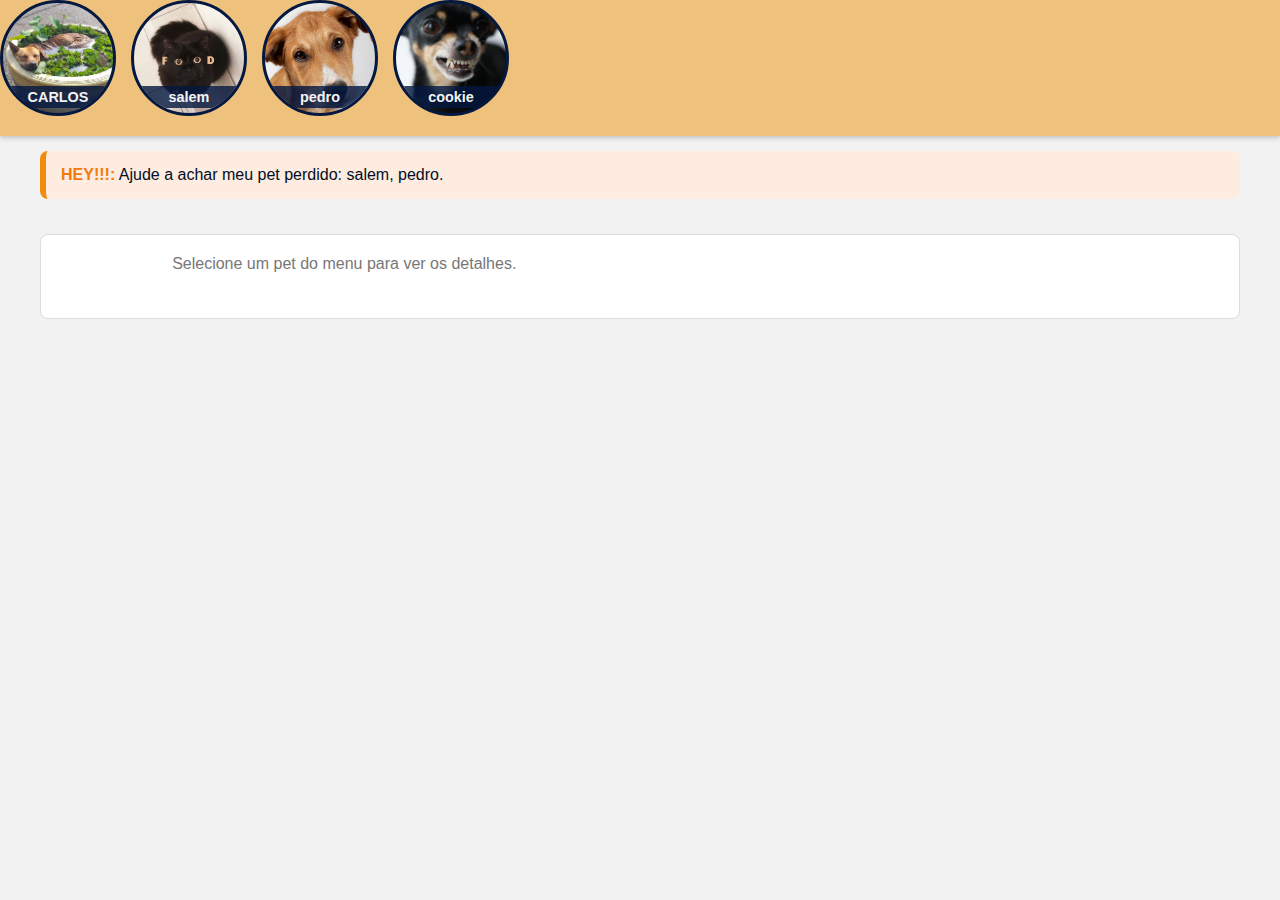
<file: index.html>
<!DOCTYPE html>
<html lang="pt-BR">
  <head>
    <meta charset="UTF-8" />
    <meta name="viewport" content="width=device-width, initial-scale=1.0" />
    <title>MiAu</title>
    <style>
      body {
        font-family: -apple-system, BlinkMacSystemFont, "Segoe UI", Roboto,
          Helvetica, Arial, sans-serif;
        margin: 0;
        background-color: #f2f2f2; /* Paleta: Fundo principal */
        color: #020e26; /* Paleta: Texto principal */
      }
      .container {
        display: grid;
        grid-template-areas:
          "header"
          "main";
        grid-template-columns: 1fr; /* Uma coluna por padrão (mobile) */
        gap: 20px;
        max-width: 1200px;
        margin: 0 auto;
      }
      header {
        grid-area: header;
        position: sticky; /* Fixa o cabeçalho no topo */
        top: 0; /* Alinha ao topo da viewport */
        z-index: 1000; /* Garante que o cabeçalho fique acima de outros elementos */
        padding-bottom: 20px;
        background-color: #eec17d; /* Paleta: Fundo do cabeçalho */
        box-shadow: 0 2px 5px rgba(0, 0, 0, 0.2); /* Sombra para dar profundidade */
        color: #f2f2f2; /* Paleta: Texto do cabeçalho */
      }
      main {
        grid-area: main;
      }

      .pet-menu {
        list-style: none;
        padding: 0;
        display: flex;
        gap: 15px;
        margin: 0;
        overflow-x: auto; /* Mantém a rolagem horizontal em telas pequenas */
      }
      .pet-menu li {
        /* O estilo agora está no link (<a>) para que toda a área seja clicável */
      }
      .pet-menu li a {
        display: flex;
        flex-direction: column;
        justify-content: flex-end; /* Alinha o nome na parte inferior */
        align-items: center;
        width: 110px; /* Largura fixa */
        height: 110px; /* Altura fixa para criar um círculo */
        text-align: center;
        /* A imagem de fundo será definida via JS */
        background-size: cover;
        background-position: center;
        border: 3px solid #041840; /* Borda para destaque */
        text-decoration: none;
        color: #f2f2f2; /* Paleta: Texto do menu */
        border-radius: 50%;
        transition: border-color 0.2s ease;
        overflow: hidden; /* Garante que a imagem não saia do círculo */
      }
      .pet-menu-name {
        font-size: 0.9em;
        white-space: nowrap;
        overflow: hidden;
        text-overflow: ellipsis;
        width: 90%;
        background-color: rgba(4, 24, 64, 0.8); /* Fundo para legibilidade */
        padding: 3px 5px;
        border-radius: 5px;
        margin-bottom: 5px;
      }
      .pet-menu li a:hover {
        /*background-color: #020E26;  Paleta: Hover mais escuro */
        border-color: #f2790f; /* Paleta: Destaque laranja no hover */
      }
      /* Estilo para o item de menu selecionado */
      .pet-menu li a.selected {
        /* O background não é mais alterado para manter a foto */
        border-color: #f28b0c; /* Paleta: Borda laranja mais forte para seleção */
      }
      .pet-details {
        background-color: #ffffff;
        border: 1px solid #ddd;
        padding: 20px;
        border-radius: 8px;
      }
      .pet-details h2 {
        margin-top: 0;
        margin-bottom: 10px;
        color: #041840; /* Paleta: Título com azul escuro */
      }
      .pet-details h3 {
        margin-top: 15px;
        margin-bottom: 5px;
        color: #041840; /* Paleta: Subtítulo com azul escuro */
        border-bottom: 2px solid #f28b0c; /* Paleta: Destaque laranja */
        padding-bottom: 4px;
      }
      .pet-details ul {
        list-style: disc;
        padding-left: 20px;
      }
      .pet-details img {
        max-width: 100%;
        height: auto;
        margin-top: 10px;
        border-radius: 5px;
      }
      .pet-details strong {
        color: #f2790f; /* Paleta: Destaque laranja para ênfase */
      }
      .no-content {
        text-align: center;
        color: #777;
        padding: 20px;
      }
      .consultation-img {
        max-width: 80px;
        margin-right: 10px;
        vertical-align: middle;
      }
      .pet-photos-grid {
        display: grid;
        grid-template-columns: repeat(auto-fill, minmax(100px, 1fr));
        gap: 10px;
        align-content: start; /* Alinha as fotos no topo */
      }
      .pet-photos-grid img {
        width: 100%;
        height: 100px;
        object-fit: cover;
        border-radius: 8px;
      }

      /* Media Query para telas maiores (tablets e desktops) */
      @media (min-width: 768px) {
        .pet-details {
          display: grid;
          grid-template-columns: 1fr 1fr;
          grid-template-areas:
            "info photos"
            "consultas consultas";
          gap: 25px;
        }

        .pet-info {
          grid-area: info;
        }

        .pet-photos-grid {
          grid-area: photos;
        }

        .pet-consultations {
          grid-area: consultas;
        }
      }
    </style>
  </head>
  <body>
    <header>
      <ul class="pet-menu" id="petMenu"></ul>
    </header>
    <div class="container">
      <main>
        <div class="pet-details no-content" id="petContent">
          Selecione um pet do menu para ver os detalhes.
        </div>
      </main>
    </div>

    <script>
      async function init() {
        const petMenuElement = document.getElementById("petMenu");
        const petContentElement = document.getElementById("petContent"); // Este elemento agora é único e correto.

        try {
          //Elemento para exibir notificações de pets perdidos
          //https://developer.mozilla.org/en-US/docs/Web/API/CSS_Object_Model/Using_dynamic_styling_information
          const lostPetNotification = document.createElement("div");
          lostPetNotification.id = "lostPetNotification";
          lostPetNotification.style.cssText =
            "background-color: #fdecdf; border-left: 6px solid #F28B0C; color: #020E26; margin-top: 15px; margin-bottom: 15px; padding: 15px; display: none; border-radius: 8px;";
          document.querySelector(".container").prepend(lostPetNotification);
          // 1. Carrega todos os JSONs em paralelo para melhor performance.
          const [users, pets, consultas, fotos] = await Promise.all([
            fetch("export/user.json").then((res) => res.json()),
            fetch("export/pets.json").then((res) => res.json()),
            fetch("export/consultas.json").then((res) => res.json()),
            fetch("export/fotos.json").then((res) => res.json()),
          ]);

          // 2. Separa a lógica de configuração da UI em outra função.
          setupApp(
            users,
            pets,
            consultas,
            fotos,
            petMenuElement,
            petContentElement,
            lostPetNotification
          );
        } catch (error) {
          // 3. Adiciona tratamento de erro para falhas no carregamento.
          console.error("Falha ao carregar os dados:", error);
          petContentElement.innerHTML =
            '<p class="no-content">Ocorreu um erro ao carregar as informações. Por favor, tente novamente mais tarde.</p>';
        }
      }

      function setupApp(
        users,
        pets,
        consultas,
        fotos,
        petMenuElement,
        petContentElement,
        lostPetNotificationElement
      ) {
        // 1. Cria um Map de pets, onde a chave é o idpet.
        //https://www.freecodecamp.org/portuguese/news/como-simplificar-sua-base-de-codigo-com-map-reduce-e-filter-em-javascript/
        //https://medium.com/@llreinert/desempenho-de-list-find-vs-map-em-javascript-uma-an%C3%A1lise-profunda-fe209b7120b2
        const petsMap = new Map(pets.map((pet) => [pet.idpet, pet]));

        // 2. Agrupa consultas por pet. O resultado é um Map onde:
        //    - a chave é o id do pet
        //    - o valor é um array de suas consultas
        const consultasByPetMap = new Map();
        for (const consulta of consultas) {
          if (!consultasByPetMap.has(consulta.pet)) {
            consultasByPetMap.set(consulta.pet, []);
          }
          consultasByPetMap.get(consulta.pet).push(consulta);
        }

        // 3. Agrupa fotos por pet, da mesma forma que as consultas.
        const fotosByPetMap = new Map();
        for (const foto of fotos) {
          if (!fotosByPetMap.has(foto.idpet)) {
            fotosByPetMap.set(foto.idpet, []);
          }
          fotosByPetMap.get(foto.idpet).push(foto);
        }

        // Verifica se há pets perdidos e exibe a notificação
        const lostPets = pets.filter((pet) => pet.perdido === 1);
        if (lostPets.length > 0) {
          const lostPetNames = lostPets.map((pet) => pet.nome).join(", ");
          lostPetNotificationElement.innerHTML = `<strong style="color: #F2790F;">HEY!!!:</strong> Ajude a achar meu pet perdido: ${lostPetNames}.`;
          // Notificação HTML5 Notification API
          if (
            "Notification" in window &&
            Notification.permission === "granted"
          ) {
            new Notification("Pets Perdidos", {
              body: `Atenção: Os seguintes pets estão marcados como perdidos: ${lostPetNames}.`,
              icon: "assets/imgs/warning.png", // Adicione um ícone relevante
            });
          } else if (
            "Notification" in window &&
            Notification.permission !== "denied"
          ) {
            Notification.requestPermission().then((permission) => {
              // Se o usuário conceder permissão, tente novamente
            });
          }
          lostPetNotificationElement.style.display = "block";
        } else {
          lostPetNotificationElement.style.display = "none";
        }

        function displayPetDetails(petId) {
          const pet = petsMap.get(parseInt(petId));
          if (pet) {
            // Lógica para encontrar o tutor, seja `users` um array ou um objeto único.
            let owner = null;
            if (Array.isArray(users)) {
              owner = users.find((user) => user.iduser === pet.tutor);
            } else if (users && users.iduser === pet.tutor) {
              owner = users;
            }
            const petConsultas = consultasByPetMap.get(pet.idpet) || [];
            const petFotos = fotosByPetMap.get(pet.idpet) || [];

            // 1. Coleta todas as fotos do pet em um único array, evitando duplicatas.
            const allPhotos = [];
            if (pet.imgperfil) {
              allPhotos.push(pet.imgperfil);
            }
            petFotos.forEach((foto) => {
              if (!allPhotos.includes(foto.img)) {
                allPhotos.push(foto.img);
              }
            });

            // 2. Gera o HTML para cada seção do novo layout de grid.
            const infoHtml = `
                        <div class="pet-info">
                            <h2>${pet.nome}</h2>
                            ${
                              pet.tipo
                                ? `<p><strong>Tipo:</strong> ${pet.tipo}</p>`
                                : ""
                            }
                            ${
                              pet.race
                                ? `<p><strong>Raça:</strong> ${pet.race}</p>`
                                : ""
                            }
                            ${
                              pet.nascimento
                                ? `<p><strong>Nascimento:</strong> ${new Date(
                                    pet.nascimento
                                  ).toLocaleDateString()}</p>`
                                : ""
                            }
                            ${
                              pet.bio
                                ? `<p><strong>Bio:</strong> ${pet.bio}</p>`
                                : ""
                            }
                            ${
                              owner
                                ? `
                                <h3>Tutor</h3>
                                <p><strong>Nome:</strong> ${owner.username}</p>
                                ${
                                  owner.telefone
                                    ? `<p><strong>Telefone:</strong> ${owner.telefone}</p>`
                                    : ""
                                }
                            `
                                : ""
                            }
                        </div>
                    `;

            const photosHtml = `
                        <div class="pet-photos-grid">
                            ${allPhotos
                              .map(
                                (img) =>
                                  `<img src="${
                                    "assets/imgs/uploads/" + img
                                  }" alt="Foto de ${pet.nome}">`
                              )
                              .join("")}
                        </div>
                    `;

            const consultationsHtml = `
                        <div class="pet-consultations">
                            <h3>Consultas</h3>
                            ${
                              petConsultas.length > 0
                                ? `<ul>${petConsultas
                                    .map(
                                      (consulta) => `
                                    <li>
                                        <strong>Data:</strong> ${new Date(
                                          consulta.dataconsulta
                                        ).toLocaleDateString()},
                                        <strong>Veterinário:</strong> ${
                                          consulta.nomevet
                                        },
                                        <strong>Tipo:</strong> ${consulta.nome},
                                        <strong>Descrição:</strong> ${
                                          consulta.descricao
                                        }
                                        ${
                                          consulta.img
                                            ? `<br><img src="${
                                                "assets/imgs/uploads/" +
                                                consulta.img
                                              }" alt="Imagem da Consulta" class="consultation-img">`
                                            : ""
                                        }
                                    </li>
                                `
                                    )
                                    .join("")}</ul>`
                                : `<p>Nenhuma consulta registrada para ${pet.nome}.</p>`
                            }
                        </div>
                    `;

            // 3. Combina as seções e renderiza no elemento principal.
            petContentElement.innerHTML =
              infoHtml + photosHtml + consultationsHtml;
            petContentElement.classList.remove("no-content");
          } else {
            petContentElement.innerHTML = `<p>Detalhes do pet com ID "${petId}" não encontrados.</p>`;
            petContentElement.classList.remove("no-content");
          }
        }

        // 5. Gera o menu de pets de forma mais concisa.
        petMenuElement.innerHTML = Array.from(petsMap.values())
          .map(
            (pet) => `
                <li>
                    <a href="#${pet.idpet}" style="background-image: url('${
              "assets/imgs/uploads/" + pet.imgperfil
            }')">
                        <span class="pet-menu-name"><strong>${pet.nome}</strong></span>
                    </a>
                </li>
            `
          )
          .join("");

        function handleRouteChange() {
          const petId = window.location.hash.substring(1);

          // Atualiza o estilo do menu para destacar o item ativo
          const menuLinks = petMenuElement.querySelectorAll("a");
          menuLinks.forEach((link) => {
            link.classList.remove("selected");
            if (link.getAttribute("href") === `#${petId}`) {
              link.classList.add("selected");
            }
          });

          if (petId) {
            displayPetDetails(petId);
          } else {
            // Mostra a mensagem inicial se nenhum pet for selecionado.
            petContentElement.innerHTML =
              "Selecione um pet do menu para ver os detalhes.";
            petContentElement.classList.add("no-content");
            // Garante que nenhum item fique selecionado se não houver hash
            menuLinks.forEach((link) => {
              link.classList.remove("selected");
            });
          }
        }

        window.addEventListener("hashchange", handleRouteChange);

        // Verifica se já existe um hash na URL ao carregar a página.
        if (window.location.hash) {
          handleRouteChange();
        }
      }

      init();
    </script>
  </body>
</html>
</file>
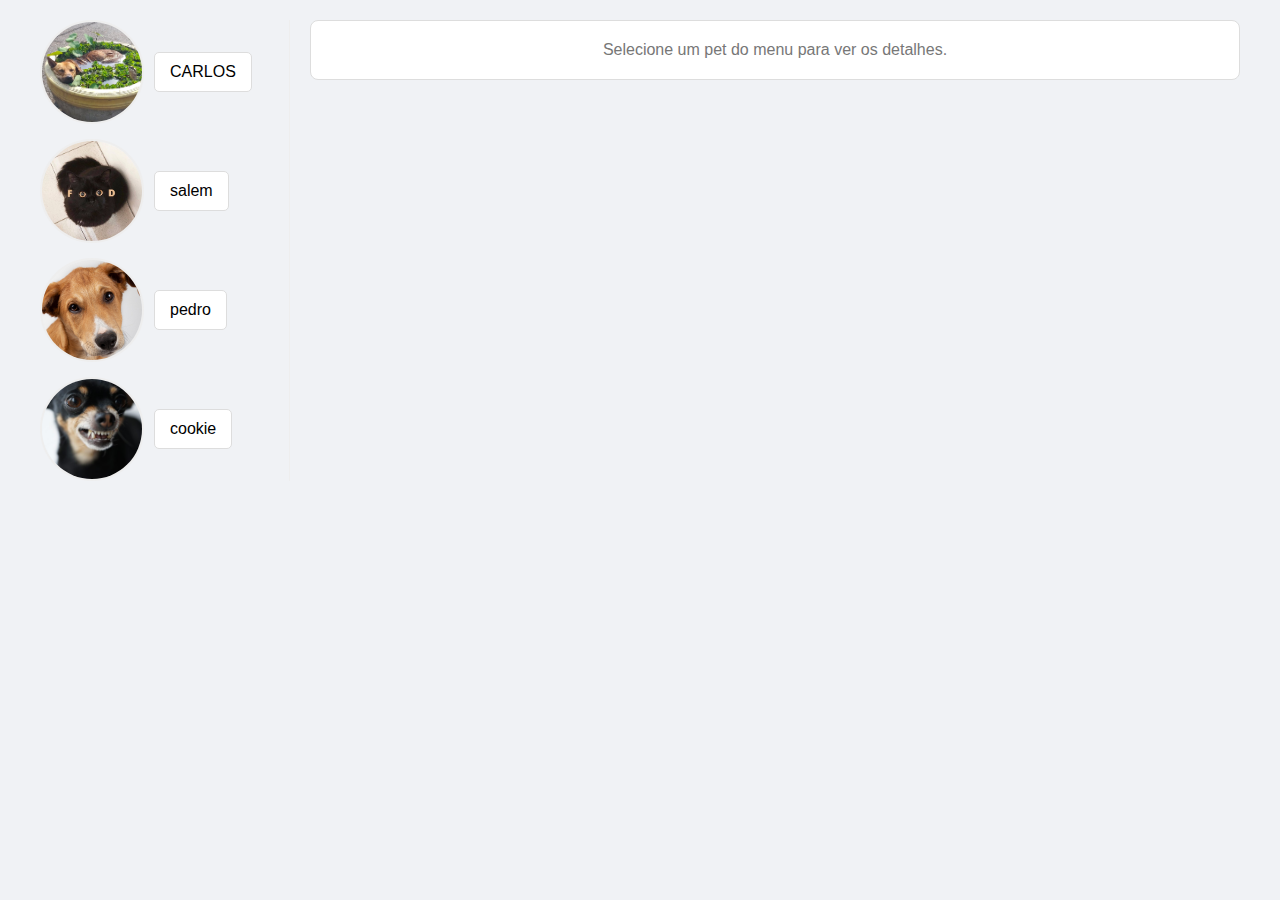
<file: index - Copia (2).html>
<!DOCTYPE html>
<html lang="pt-BR">
<head>
    <meta charset="UTF-8">
    <meta name="viewport" content="width=device-width, initial-scale=1.0">
    <title>MiAu</title>
    <style>
        body {
            font-family: -apple-system, BlinkMacSystemFont, "Segoe UI", Roboto, Helvetica, Arial, sans-serif, "Apple Color Emoji", "Segoe UI Emoji", "Segoe UI Symbol";
            margin: 0;
            background-color: #f0f2f5;
        }
        .container {
            /* 1. Layout principal com CSS Grid */
            display: grid;
            grid-template-areas:
                "header"
                "main";
            grid-template-columns: 1fr; /* Uma coluna por padrão (mobile) */
            gap: 20px;
            padding: 20px;
            max-width: 1200px;
            margin: 0 auto;
        }
        header {
            grid-area: header;
        }
        main {
            grid-area: main;
        }

        .pet-menu {
            list-style: none;
            padding: 0;
            display: flex;
            gap: 15px;
            margin: 0;
            border-bottom: 1px solid #eee;
            padding-bottom: 10px;
            overflow-x: auto; /* Mantém a rolagem horizontal em telas pequenas */
        }
        .pet-menu li {
            display: flex;
            align-items: center;
            gap: 10px;
        }
        .pet-menu li a {
            display: block;
            padding: 10px 15px;
            background-color: #fff;
            border: 1px solid #ddd;
            text-decoration: none;
            color: black;
            border-radius: 5px;
            white-space: nowrap; /* Prevent text wrapping in menu items */
        }
        .pet-menu li a:hover {
            background-color: #f0f0f0;
            border-color: #ccc;
        }
        .pet-details {
            background-color: #fff;
            border: 1px solid #ddd;
            padding: 20px;
            border-radius: 8px;
        }
        .pet-details h2 {
            margin-top: 0;
            margin-bottom: 10px;
        }
        .pet-details h3 {
            margin-top: 15px;
            margin-bottom: 5px;
        }
        .pet-details ul {
            list-style: disc;
            padding-left: 20px;
        }
        .pet-details img {
            max-width: 100%;
            height: auto;
            margin-top: 10px;
            border-radius: 5px;
        }
        .pet-details .profile-img {
            /* 2. Imagem de perfil responsiva */
            max-width: 150px;
            display: block;
            margin: 0 auto 15px auto; /* Centralizada em mobile */
            float: none;
        }
        .no-content {
            text-align: center;
            color: #777;
            padding: 20px;
        }
        .consultation-img {
            max-width: 100px;
            margin-right: 10px;
            vertical-align: middle;
        }
        .other-photos {
            margin-top: 15px;
            display: flex;
            gap: 10px;
            overflow-x: auto;
            padding-bottom: 10px;
        }
        .other-photos img {
            max-height: 100px;
            border-radius: 5px;
        }
        .pet-thumbnail {
            object-fit: cover;
            border-radius: 50%;
            width: 100px; 
            height: 100px;
            border: 2px solid #eee;
        }

        /* 3. Media Query para telas maiores (tablets e desktops) */
        @media (min-width: 768px) {
            .container {
                /* Layout de 2 colunas: sidebar + conteúdo */
                grid-template-areas: "header main";
                grid-template-columns: 250px 1fr; /* Largura da sidebar e o resto */
            }

            .pet-menu {
                flex-direction: column; /* Menu vira uma lista vertical */
                overflow-x: visible;
                border-bottom: none;
                padding-bottom: 0;
                border-right: 1px solid #eee;
                height: 100%;
            }

            .pet-details .profile-img {
                float: right; /* Flutua à direita em telas maiores */
                margin: 0 0 15px 20px;
            }
        }
    </style>
</head>
<body>
    <div class="container">
        <header>
        <ul class="pet-menu" id="petMenu">
        </ul>
        </header>
        <main>
        <div class="pet-details no-content" id="petContent">
            Selecione um pet do menu para ver os detalhes.
        </div>
        </main>
    </div>

    <script>
        async function init() {
            const petMenuElement = document.getElementById('petMenu');
            const petContentElement = document.getElementById('petContent'); // Este elemento agora é único e correto.

            try {
                //Elemento para exibir notificações de pets perdidos
                //https://developer.mozilla.org/en-US/docs/Web/API/CSS_Object_Model/Using_dynamic_styling_information
                const lostPetNotification = document.createElement('div');
                lostPetNotification.id = 'lostPetNotification';
                lostPetNotification.style.cssText = 'background-color: #ffdddd; border-left: 6px solid #f44336; margin-bottom: 15px; padding: 10px; display: none;';
                document.querySelector('.container').prepend(lostPetNotification);
                // 1. Carrega todos os JSONs em paralelo para melhor performance.
                const [users, pets, consultas, fotos] = await Promise.all([
                    fetch('export/user.json').then(res => res.json()),
                    fetch('export/pets.json').then(res => res.json()),
                    fetch('export/consultas.json').then(res => res.json()),
                    fetch('export/fotos.json').then(res => res.json())
                ]);

                // 2. Separa a lógica de configuração da UI em outra função.
                setupApp(users, pets, consultas, fotos, petMenuElement, petContentElement, lostPetNotification);

            } catch (error) {
                // 3. Adiciona tratamento de erro para falhas no carregamento.
                console.error("Falha ao carregar os dados:", error);
                petContentElement.innerHTML = '<p class="no-content">Ocorreu um erro ao carregar as informações. Por favor, tente novamente mais tarde.</p>';
            }
        }

        function setupApp(users, pets, consultas, fotos, petMenuElement, petContentElement, lostPetNotificationElement) {
            

            // 1. Cria um Map de pets, onde a chave é o idpet.
            //https://www.freecodecamp.org/portuguese/news/como-simplificar-sua-base-de-codigo-com-map-reduce-e-filter-em-javascript/
            //https://medium.com/@llreinert/desempenho-de-list-find-vs-map-em-javascript-uma-an%C3%A1lise-profunda-fe209b7120b2
            const petsMap = new Map(pets.map(pet => [pet.idpet, pet]));

            // 2. Agrupa consultas por pet. O resultado é um Map onde:
            //    - a chave é o id do pet
            //    - o valor é um array de suas consultas
            const consultasByPetMap = new Map();
            for (const consulta of consultas) {
                if (!consultasByPetMap.has(consulta.pet)) {
                    consultasByPetMap.set(consulta.pet, []);
                }
                consultasByPetMap.get(consulta.pet).push(consulta);
            }

            // 3. Agrupa fotos por pet, da mesma forma que as consultas.
            const fotosByPetMap = new Map();
            for (const foto of fotos) {
                if (!fotosByPetMap.has(foto.idpet)) {
                    fotosByPetMap.set(foto.idpet, []);
                }
                fotosByPetMap.get(foto.idpet).push(foto);
            }

            // Verifica se há pets perdidos e exibe a notificação
            const lostPets = pets.filter(pet => pet.perdido === true);
            if (lostPets.length > 0) {
                const lostPetNames = lostPets.map(pet => pet.nome).join(', ');
                lostPetNotificationElement.innerHTML = `<strong>Atenção:</strong> Os seguintes pets estão marcados como perdidos: ${lostPetNames}.`;
                // Notificação HTML5 Notification API
                if ('Notification' in window && Notification.permission === 'granted') {
                    new Notification('Pets Perdidos', {
                        body: `Atenção: Os seguintes pets estão marcados como perdidos: ${lostPetNames}.`,
                        icon: 'assets/imgs/warning.png' // Adicione um ícone relevante
                    });
                } else if ('Notification' in window && Notification.permission !== 'denied') {
                    Notification.requestPermission().then(permission => {
                        // Se o usuário conceder permissão, tente novamente
                    });
                }
                lostPetNotificationElement.style.display = 'block';
            } else {
                lostPetNotificationElement.style.display = 'none';
            }



            function displayPetDetails(petId) {
                const pet = petsMap.get(parseInt(petId)); 
                if (pet) {
                    // Lógica para encontrar o tutor, seja `users` um array ou um objeto único.
                    let owner = null;
                    if (Array.isArray(users)) {
                        owner = users.find(user => user.iduser === pet.tutor);
                    } else if (users && users.iduser === pet.tutor) {
                        owner = users;
                    }
                    const petConsultas = consultasByPetMap.get(pet.idpet) || []; // Busca O(1)
                    const petFotos = fotosByPetMap.get(pet.idpet) || []; // Busca O(1)
                    const profileImage = pet.imgperfil ? `<img src="${'assets/imgs/uploads/' + pet.imgperfil}" alt="${pet.nome}" class="profile-img">` : '';

                    let detailsHTML = `<h2>${pet.nome}</h2>${profileImage}`;
                    // 4. Usa template literals para melhorar a legibilidade.
                    detailsHTML += pet.tipo ? `<p><strong>Tipo:</strong> ${pet.tipo}</p>` : '';
                    detailsHTML += pet.race ? `<p><strong>Raça:</strong> ${pet.race}</p>` : '';
                    detailsHTML += pet.nascimento ? `<p><strong>Nascimento:</strong> ${new Date(pet.nascimento).toLocaleDateString()}</p>` : '';
                    detailsHTML += pet.bio ? `<p><strong>Bio:</strong> ${pet.bio}</p>` : '';

                    if (owner) {
                        detailsHTML += `
                            <h3>Tutor</h3>
                            <p><strong>Nome:</strong> ${owner.username}</p>
                            ${owner.telefone ? `<p><strong>Telefone:</strong> ${owner.telefone}</p>` : ''}
                        `;
                    }

                    if (petConsultas.length > 0) {
                        const consultasList = petConsultas.map(consulta => `
                            <li>
                                <strong>Data:</strong> ${new Date(consulta.dataconsulta).toLocaleDateString()},
                                <strong>Veterinário:</strong> ${consulta.nomevet},
                                <strong>Tipo:</strong> ${consulta.nome},
                                <strong>Descrição:</strong> ${consulta.descricao}
                                ${consulta.img ? `<br><img src="${'assets/imgs/uploads/' + consulta.img}" alt="Imagem da Consulta" class="consultation-img">` : ''}
                            </li>
                        `).join('');
                        detailsHTML += `<h3>Consultas</h3><ul>${consultasList}</ul>`;
                    } else {
                        detailsHTML += `<p>Nenhuma consulta registrada para ${pet.nome}.</p>`;
                    }

                    const otherPetPhotos = petFotos.filter(foto => foto.img !== pet.imgperfil);
                    if (otherPetPhotos.length > 0) {
                        const photosHtml = otherPetPhotos.map(foto =>
                            `<img src="${'assets/imgs/uploads/' + foto.img}" alt="Foto de ${pet.nome}">`
                        ).join('');
                        detailsHTML += `
                            <h3>Outras Fotos</h3>
                            <div class="other-photos">${photosHtml}</div>
                        `;
                    }

                    petContentElement.innerHTML = detailsHTML;
                    petContentElement.classList.remove('no-content');
                } else {
                    petContentElement.innerHTML = `<p>Detalhes do pet com ID "${petId}" não encontrados.</p>`;
                    petContentElement.classList.remove('no-content');
                }
            }

            // 5. Gera o menu de pets de forma mais concisa.
            petMenuElement.innerHTML = Array.from(petsMap.values()).map(pet => `
                <li><img class="pet-thumbnail" src="${'assets/imgs/uploads/' + pet.imgperfil}" alt="Foto de ${pet.nome}"><a href="#${pet.idpet}">${pet.nome}</a></li>
            `).join('');

            function handleRouteChange() {
                const petId = window.location.hash.substring(1);
                if (petId) {
                    displayPetDetails(petId);
                } else {
                    // Mostra a mensagem inicial se nenhum pet for selecionado.
                    petContentElement.innerHTML = 'Selecione um pet do menu para ver os detalhes.';
                    petContentElement.classList.add('no-content');
                }
            }

            window.addEventListener('hashchange', handleRouteChange);

            // Verifica se já existe um hash na URL ao carregar a página.
            if (window.location.hash) {
                handleRouteChange();
            }
        }

        init();
    </script>
</body>

</html>
</file>
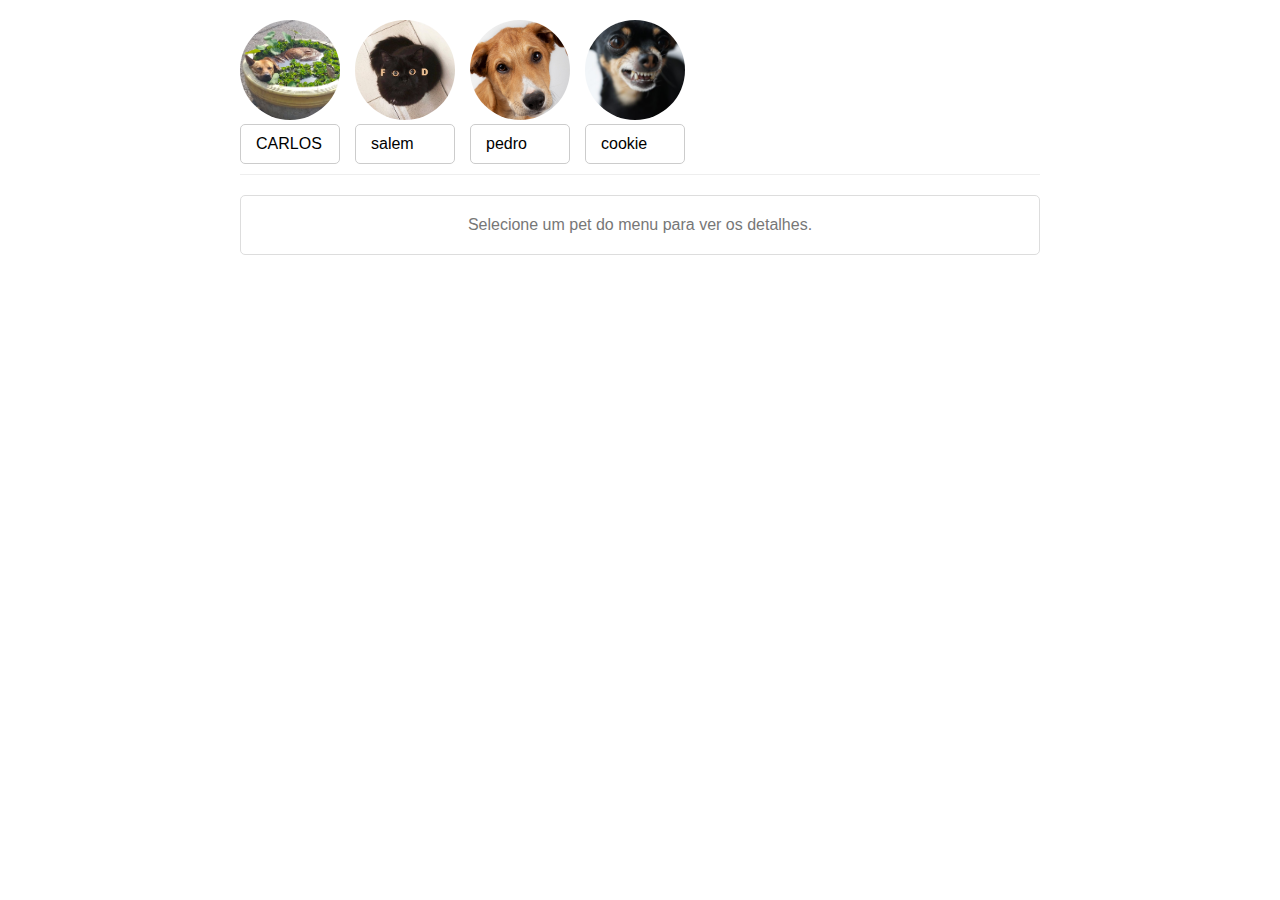
<file: index - Copia - Copia.html>
<!DOCTYPE html>
<html lang="pt-BR">
<head>
    <meta charset="UTF-8">
    <meta name="viewport" content="width=device-width, initial-scale=1.0">
    <title>MiAu</title>
    <style>
        body {
            font-family: sans-serif;
            margin: 20px;
        }
        .container {
            max-width: 800px;
            margin: 0 auto;
        }
        .pet-menu {
            list-style: none;
            padding: 0;
            display: flex;
            gap: 15px;
            margin-bottom: 20px;
            border-bottom: 1px solid #eee;
            padding-bottom: 10px;
            overflow-x: auto; /* Enable horizontal scrolling for many pets */
        }
        .pet-menu li a {
            display: block;
            padding: 10px 15px;
            border: 1px solid #ccc;
            text-decoration: none;
            color: black;
            border-radius: 5px;
            white-space: nowrap; /* Prevent text wrapping in menu items */
        }
        .pet-menu li a:hover {
            background-color: #f0f0f0;
        }
        .pet-details {
            border: 1px solid #ddd;
            padding: 15px;
            border-radius: 5px;
        }
        .pet-details h2 {
            margin-top: 0;
            margin-bottom: 10px;
        }
        .pet-details h3 {
            margin-top: 15px;
            margin-bottom: 5px;
        }
        .pet-details ul {
            list-style: disc;
            padding-left: 20px;
        }
        .pet-details img {
            max-width: 100%;
            height: auto;
            margin-top: 10px;
            border-radius: 5px;
        }
        .pet-details .profile-img {
            max-width: 150px;
            float: right;
            margin-left: 15px;
            margin-bottom: 10px;
        }
        .no-content {
            text-align: center;
            color: #777;
            padding: 20px;
        }
        .consultation-img {
            max-width: 100px;
            margin-right: 10px;
            vertical-align: middle;
        }
        .other-photos {
            margin-top: 15px;
            display: flex;
            gap: 10px;
            overflow-x: auto;
            padding-bottom: 10px;
        }
        .other-photos img {
            max-height: 100px;
            border-radius: 5px;
        }
        .pet-thumbnail {
            object-fit: cover;
            border-radius: 50%;
            width: 100px; 
            height: 100px; 
        }
    </style>
</head>
<body>
    <div class="container">
        <header>
        <ul class="pet-menu" id="petMenu">
        </ul>
        </header>
        <main>
        <div class="pet-details no-content" id="petContent">
            Selecione um pet do menu para ver os detalhes.
        </div>
        </main>
    </div>

    <script>
        async function init() {
            const petMenuElement = document.getElementById('petMenu');
            const petContentElement = document.getElementById('petContent'); // Este elemento agora é único e correto.

            try {
                //Elemento para exibir notificações de pets perdidos
                //https://developer.mozilla.org/en-US/docs/Web/API/CSS_Object_Model/Using_dynamic_styling_information
                const lostPetNotification = document.createElement('div');
                lostPetNotification.id = 'lostPetNotification';
                lostPetNotification.style.cssText = 'background-color: #ffdddd; border-left: 6px solid #f44336; margin-bottom: 15px; padding: 10px; display: none;';
                document.querySelector('.container').prepend(lostPetNotification);
                // 1. Carrega todos os JSONs em paralelo para melhor performance.
                const [users, pets, consultas, fotos] = await Promise.all([
                    fetch('export/user.json').then(res => res.json()),
                    fetch('export/pets.json').then(res => res.json()),
                    fetch('export/consultas.json').then(res => res.json()),
                    fetch('export/fotos.json').then(res => res.json())
                ]);

                // 2. Separa a lógica de configuração da UI em outra função.
                setupApp(users, pets, consultas, fotos, petMenuElement, petContentElement, lostPetNotification);

            } catch (error) {
                // 3. Adiciona tratamento de erro para falhas no carregamento.
                console.error("Falha ao carregar os dados:", error);
                petContentElement.innerHTML = '<p class="no-content">Ocorreu um erro ao carregar as informações. Por favor, tente novamente mais tarde.</p>';
            }
        }

        function setupApp(users, pets, consultas, fotos, petMenuElement, petContentElement, lostPetNotificationElement) {
            

            // 1. Cria um Map de pets, onde a chave é o idpet.
            //https://www.freecodecamp.org/portuguese/news/como-simplificar-sua-base-de-codigo-com-map-reduce-e-filter-em-javascript/
            //https://medium.com/@llreinert/desempenho-de-list-find-vs-map-em-javascript-uma-an%C3%A1lise-profunda-fe209b7120b2
            const petsMap = new Map(pets.map(pet => [pet.idpet, pet]));

            // 2. Agrupa consultas por pet. O resultado é um Map onde:
            //    - a chave é o id do pet
            //    - o valor é um array de suas consultas
            const consultasByPetMap = new Map();
            for (const consulta of consultas) {
                if (!consultasByPetMap.has(consulta.pet)) {
                    consultasByPetMap.set(consulta.pet, []);
                }
                consultasByPetMap.get(consulta.pet).push(consulta);
            }

            // 3. Agrupa fotos por pet, da mesma forma que as consultas.
            const fotosByPetMap = new Map();
            for (const foto of fotos) {
                if (!fotosByPetMap.has(foto.idpet)) {
                    fotosByPetMap.set(foto.idpet, []);
                }
                fotosByPetMap.get(foto.idpet).push(foto);
            }

            // Verifica se há pets perdidos e exibe a notificação
            const lostPets = pets.filter(pet => pet.perdido === true);
            if (lostPets.length > 0) {
                const lostPetNames = lostPets.map(pet => pet.nome).join(', ');
                lostPetNotificationElement.innerHTML = `<strong>Atenção:</strong> Os seguintes pets estão marcados como perdidos: ${lostPetNames}.`;
                // Notificação HTML5 Notification API
                if ('Notification' in window && Notification.permission === 'granted') {
                    new Notification('Pets Perdidos', {
                        body: `Atenção: Os seguintes pets estão marcados como perdidos: ${lostPetNames}.`,
                        icon: 'assets/imgs/warning.png' // Adicione um ícone relevante
                    });
                } else if ('Notification' in window && Notification.permission !== 'denied') {
                    Notification.requestPermission().then(permission => {
                        // Se o usuário conceder permissão, tente novamente
                    });
                }
                lostPetNotificationElement.style.display = 'block';
            } else {
                lostPetNotificationElement.style.display = 'none';
            }



            function displayPetDetails(petId) {
                const pet = petsMap.get(parseInt(petId)); 
                if (pet) {
                    // Lógica para encontrar o tutor, seja `users` um array ou um objeto único.
                    let owner = null;
                    if (Array.isArray(users)) {
                        owner = users.find(user => user.iduser === pet.tutor);
                    } else if (users && users.iduser === pet.tutor) {
                        owner = users;
                    }
                    const petConsultas = consultasByPetMap.get(pet.idpet) || []; // Busca O(1)
                    const petFotos = fotosByPetMap.get(pet.idpet) || []; // Busca O(1)
                    const profileImage = pet.imgperfil ? `<img src="${'assets/imgs/uploads/' + pet.imgperfil}" alt="${pet.nome}" class="profile-img">` : '';

                    let detailsHTML = `<h2>${pet.nome}</h2>${profileImage}`;
                    // 4. Usa template literals para melhorar a legibilidade.
                    detailsHTML += pet.tipo ? `<p><strong>Tipo:</strong> ${pet.tipo}</p>` : '';
                    detailsHTML += pet.race ? `<p><strong>Raça:</strong> ${pet.race}</p>` : '';
                    detailsHTML += pet.nascimento ? `<p><strong>Nascimento:</strong> ${new Date(pet.nascimento).toLocaleDateString()}</p>` : '';
                    detailsHTML += pet.bio ? `<p><strong>Bio:</strong> ${pet.bio}</p>` : '';

                    if (owner) {
                        detailsHTML += `
                            <h3>Tutor</h3>
                            <p><strong>Nome:</strong> ${owner.username}</p>
                            ${owner.telefone ? `<p><strong>Telefone:</strong> ${owner.telefone}</p>` : ''}
                        `;
                    }

                    if (petConsultas.length > 0) {
                        const consultasList = petConsultas.map(consulta => `
                            <li>
                                <strong>Data:</strong> ${new Date(consulta.dataconsulta).toLocaleDateString()},
                                <strong>Veterinário:</strong> ${consulta.nomevet},
                                <strong>Tipo:</strong> ${consulta.nome},
                                <strong>Descrição:</strong> ${consulta.descricao}
                                ${consulta.img ? `<br><img src="${'assets/imgs/uploads/' + consulta.img}" alt="Imagem da Consulta" class="consultation-img">` : ''}
                            </li>
                        `).join('');
                        detailsHTML += `<h3>Consultas</h3><ul>${consultasList}</ul>`;
                    } else {
                        detailsHTML += `<p>Nenhuma consulta registrada para ${pet.nome}.</p>`;
                    }

                    const otherPetPhotos = petFotos.filter(foto => foto.img !== pet.imgperfil);
                    if (otherPetPhotos.length > 0) {
                        const photosHtml = otherPetPhotos.map(foto =>
                            `<img src="${'assets/imgs/uploads/' + foto.img}" alt="Foto de ${pet.nome}">`
                        ).join('');
                        detailsHTML += `
                            <h3>Outras Fotos</h3>
                            <div class="other-photos">${photosHtml}</div>
                        `;
                    }

                    petContentElement.innerHTML = detailsHTML;
                    petContentElement.classList.remove('no-content');
                } else {
                    petContentElement.innerHTML = `<p>Detalhes do pet com ID "${petId}" não encontrados.</p>`;
                    petContentElement.classList.remove('no-content');
                }
            }

            // 5. Gera o menu de pets de forma mais concisa.
            petMenuElement.innerHTML = Array.from(petsMap.values()).map(pet => `
                <li><img class="pet-thumbnail" src="${'assets/imgs/uploads/' + pet.imgperfil}" alt="Foto de ${pet.nome}"><a href="#${pet.idpet}">${pet.nome}</a></li>
            `).join('');

            function handleRouteChange() {
                const petId = window.location.hash.substring(1);
                if (petId) {
                    displayPetDetails(petId);
                } else {
                    // Mostra a mensagem inicial se nenhum pet for selecionado.
                    petContentElement.innerHTML = 'Selecione um pet do menu para ver os detalhes.';
                    petContentElement.classList.add('no-content');
                }
            }

            window.addEventListener('hashchange', handleRouteChange);

            // Verifica se já existe um hash na URL ao carregar a página.
            if (window.location.hash) {
                handleRouteChange();
            }
        }

        init();
    </script>
</body>

</html>
</file>
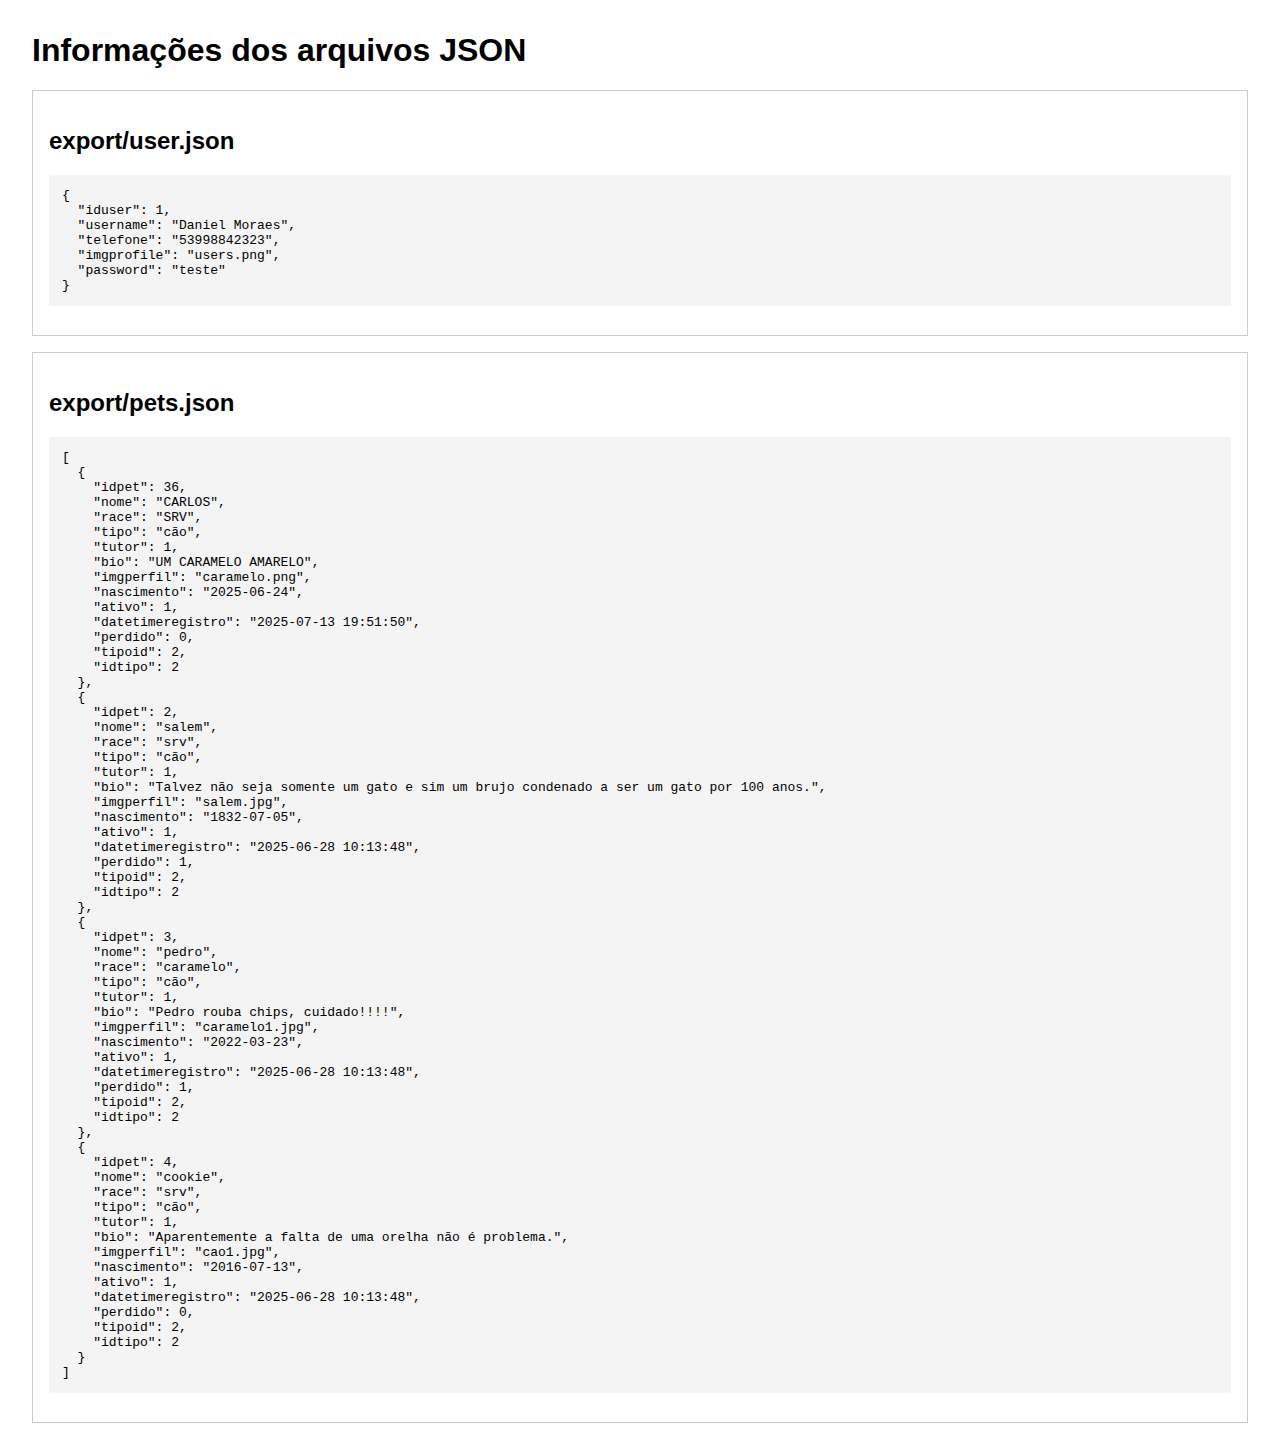
<file: visualizarindex.html>
<!DOCTYPE html>
<html lang="pt-BR">
<head>
    <meta charset="UTF-8">
    <title>Informações dos JSONs</title>
    <style>
        body { font-family: Arial, sans-serif; margin: 2em; }
        .json-file { border: 1px solid #ccc; padding: 1em; margin-bottom: 1em; }
        pre { background: #f4f4f4; padding: 1em; }
    </style>
</head>
<body>
    <h1>Informações dos arquivos JSON</h1>
    <div id="json-container">Carregando...</div>
    <script>
        // Lista dos arquivos JSON na pasta export (adicione os nomes dos arquivos aqui)
        const arquivos = [
            'export/user.json',
            'export/pets.json'
            // Adicione mais arquivos conforme necessário
        ];

        const container = document.getElementById('json-container');
        container.innerHTML = '';

        arquivos.forEach(arquivo => {
            fetch(arquivo)
                .then(response => response.json())
                .then(dados => {
                    const div = document.createElement('div');
                    div.className = 'json-file';
                    div.innerHTML = `<h2>${arquivo}</h2><pre>${JSON.stringify(dados, null, 2)}</pre>`;
                    container.appendChild(div);
                })
                .catch(() => {
                    const div = document.createElement('div');
                    div.className = 'json-file';
                    div.innerHTML = `<h2>${arquivo}</h2><p>Erro ao carregar o arquivo.</p>`;
                    container.appendChild(div);
                });
        });
    </script>
</body>
</html>
</file>
